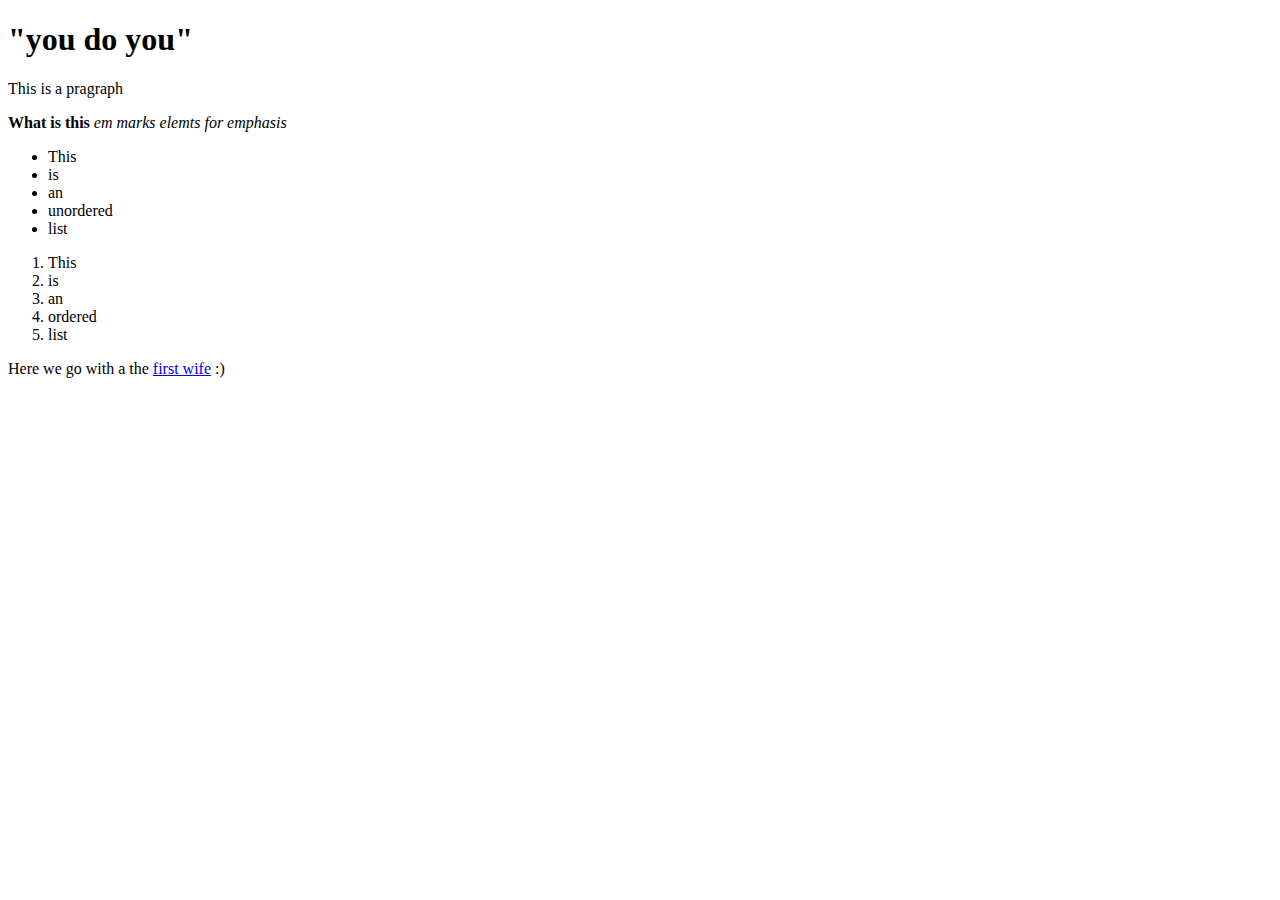
<file: web_basics/index.html>
<!DOCTYPE html>
<html>
<head>
	<title> Forgot title</title>
</head>
<body>
<h1>"you do you" </h1>
<p> This is a pragraph </p>
<strong> What is this </strong>
<em> em marks elemts for emphasis </em>
<ul>
<li>This</li>
<li>is</li>
<li>an</li>
<li>unordered</li>
<li>list</li>
</ul>
<ol> 
<LI>This</LI>
<LI>is</LI>
<LI>an</LI>
<LI>ordered</LI>
<LI>list</LI>
</ol>
<p>Here we go with a the <a href="http://images6.fanpop.com/image/photos/32700000/christina-christina-aguilera-32724666-1024-768.jpg">first wife</a> :)</p>
</body>
</html>
</file>
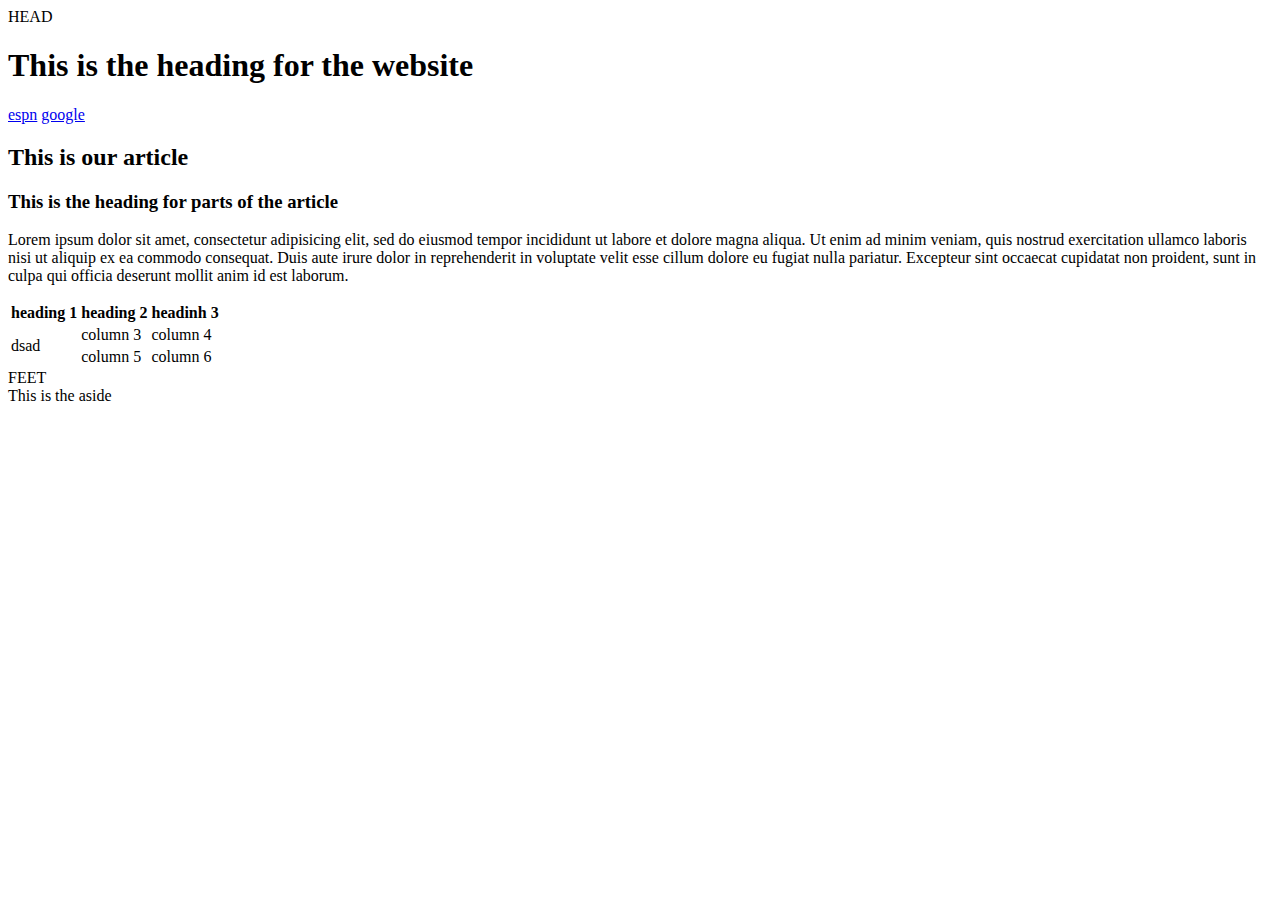
<file: html/gps/index.html>
<!DOCTYPE html>
<html>
<head>
	<title>my page</title>
	<meta charset="utf-8">
</head>
<body>
<main>
<header>HEAD</header>
<h1>This is the heading for the website</h1>
<nav>
	<a href="www.espn.com">espn</a>
	<a href="www.google.com">google</a>
</nav>
	<article>
		<h2>This is our article</h2>
			<section>
			<h3>This is the heading for parts of the article</h3>
			<p>Lorem ipsum dolor sit amet, consectetur adipisicing elit, sed do eiusmod
			tempor incididunt ut labore et dolore magna aliqua. Ut enim ad minim veniam,
			quis nostrud exercitation ullamco laboris nisi ut aliquip ex ea commodo
			consequat. Duis aute irure dolor in reprehenderit in voluptate velit esse
			cillum dolore eu fugiat nulla pariatur. Excepteur sint occaecat cupidatat non
			proident, sunt in culpa qui officia deserunt mollit anim id est laborum.</p>
			</section>
			<section>
				<table>
					<tr>
						<th>heading 1</th>
						<th>heading 2</th>
						<th>headinh 3</th>
					</tr>
					<tr>
						<td rowspan="2">dsad</td>
						<td>column 3</td>
						<td>column 4</td>
					</tr>
					<tr>
						<td>column 5</td>
						<td>column 6</td>
					</tr>
				</table>
			</section>
	</article>
	<footer>FEET</footer>
</main>
<aside>This is the aside</aside>
</body>
</html>
</file>
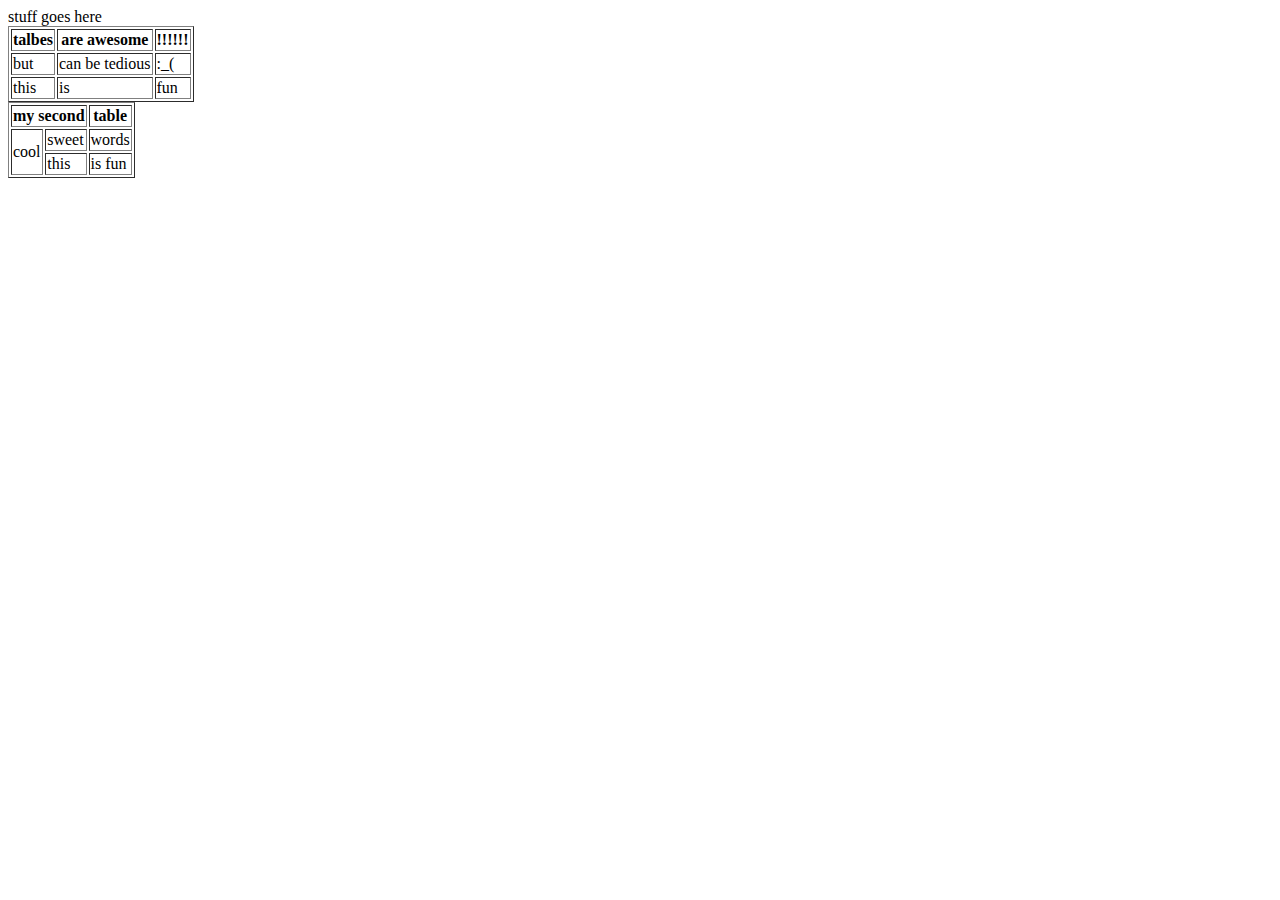
<file: html/table-practice.html>
<!DOCTYPE html>
<html>
<head>
	<title>first table</title>
</head>
<body> stuff goes here
</body>
<table border=1>
    <tr>
      <th>talbes</th>
      <th>are awesome</th>
      <th>!!!!!!</th>
    </tr>
      <tr>
      <td>but</td>
      <td>can be tedious</td>
      <td>:_(</td>
    </tr>
    <tr>
      <td>this</td>
      <td>is</td>  
      <td>fun</td>    
    </tr>
</table>
<table border=1>
    <tr>
      <th colspan="2">my second</th>
      <th>table</th>
    </tr>
      <tr>
      <td rowspan="2">cool</td>
      <td>sweet</td>
      <td>words</td>
    </tr>
    <tr>
      <td>this</td>
      <td>is fun</td>      
    </tr>
</table>
</html>
</file>
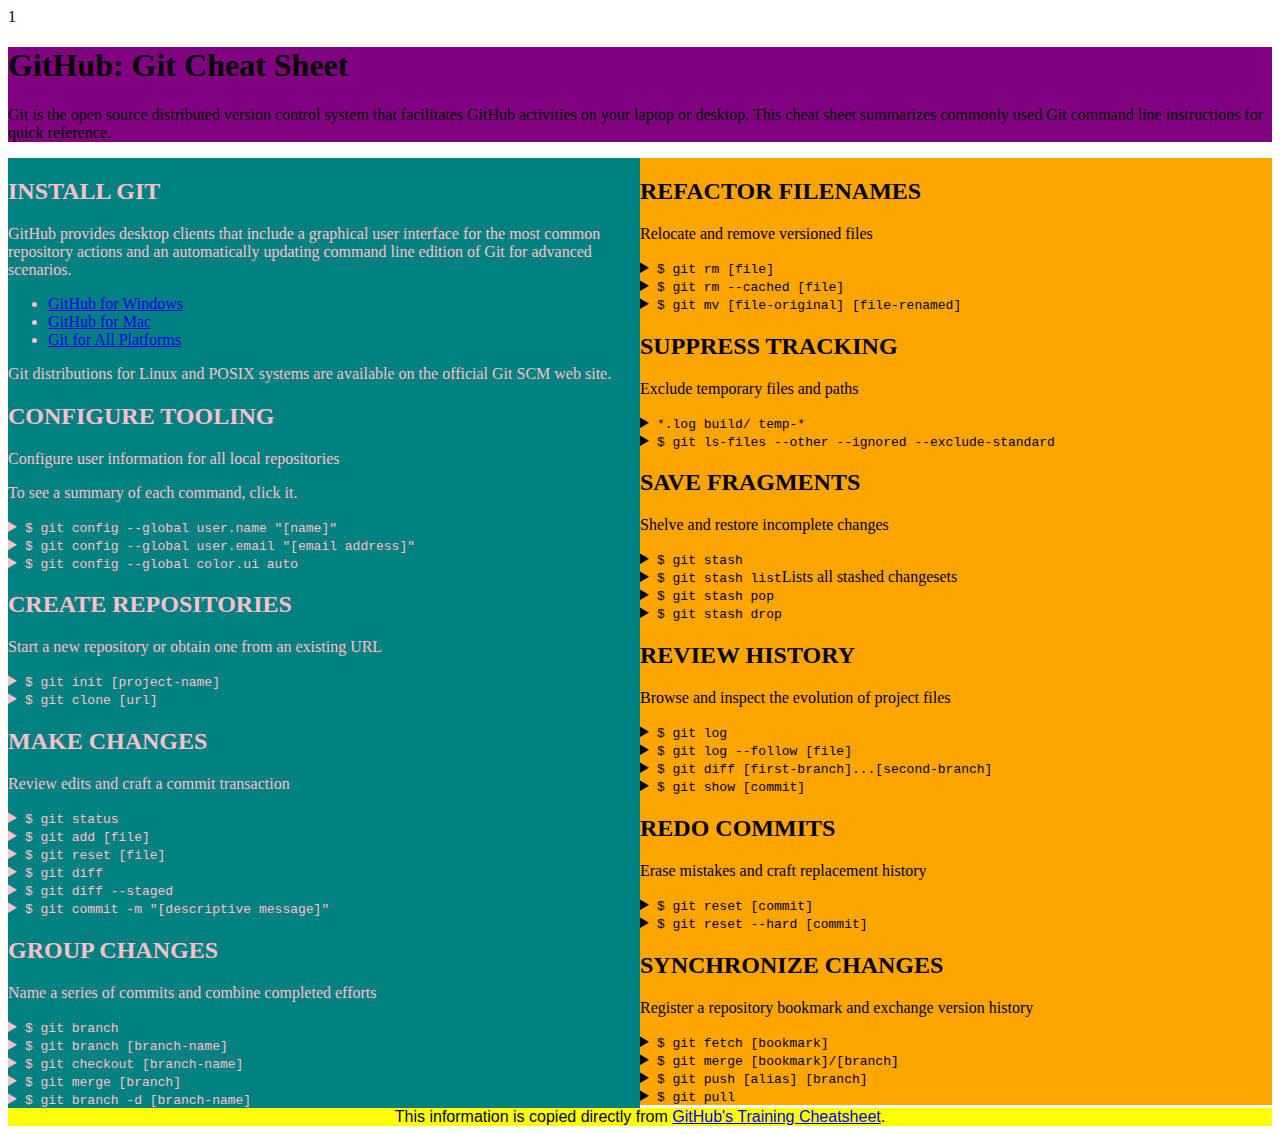
<file: css/gps/gps2-1.html>
<!--
Write your names here:
1. Kamron
2.

We spent [#] hours on this challenge.
--> 1

<!-- This challenge uses HTML5 syntax that may not be available in all browsers (It works in Chrome and Safari, from my testing. (<details> and<summary>). -->
<!-- #I fell like ti did good with the competencies esepically seeing as how focused alot on ruby this week.

doctype specifies what the document is written in

charset- cahracter encoding for the document

This is html5 which is easier to read

tile does not apear on the page but will appear in the tab to identify the website.

 -->


<!DOCTYPE html>
<html lang="en">
  <head>
    <meta charset="UTF-8">
    <link rel="stylesheet" href="gps2-1.css">  <!-- Insert a link to the stylesheet here -->
    <title>Git Cheat Sheet</title>
  </head>

  <body>
    <header>
      <h1>GitHub: Git Cheat Sheet</h1>
      <p>Git is the open source distributed version control system that
        facilitates GitHub activities on your laptop or desktop.
        This cheat sheet summarizes commonly used Git command line
        instructions for quick reference.</p>
    </header>

    <section class="column-1">
      <article>
        <h2>INSTALL GIT</h2>
        <p>GitHub provides desktop clients that include a graphical user
        interface for the most common repository actions and an automatically
        updating command line edition of Git for advanced scenarios.</p>
        <ul>
          <li><a href="https://windows.github.com">GitHub for Windows</a></li>
          <li><a href="https://mac.github.com">GitHub for Mac</a></li>
          <li><a href="http://git-scm.com">Git for All Platforms</a></li>
        </ul>

        Git distributions for Linux and POSIX systems are available on the
        official Git SCM web site.
      </article>

      <article>
        <h2>CONFIGURE TOOLING</h2>
        <p>Configure user information for all local repositories</p>
        <p> To see a summary of each command, click it.</p>

        <details>
          <summary><code>$ git config --global user.name "[name]"</code></summary>
          <p>Sets the name you want attached to your commit transactions</p>
        </details>

        <details>
          <summary><code>$ git config --global user.email "[email address]"</code></summary>
          <p>Sets the email you want atached to your commit transactions</p>
        </details>

        <details>
          <summary><code>$ git config --global color.ui auto</code></summary>
          <p>Enables helpful colorization of command line output</p>
        </details>
      </article>

      <article>
        <h2>CREATE REPOSITORIES</h2>
        <p>Start a new repository or obtain one from an existing URL</p>

        <details>
          <summary><code>$ git init [project-name]</code></summary>
          <p>Creates a new local repository with the specified name</p>
        </details>

        <details>
          <summary><code>$ git clone [url]</code></summary>
          <p>Downloads a project and its entire version history</p>
        </details>
      </article>

      <article>
        <h2>MAKE CHANGES</h2>
        <p>Review edits and craft a commit transaction</p>

        <details>
          <summary><code>$ git status</code></summary>
          <p>Lists all new or modified files to be committed</p>
        </details>

        <details>
          <summary><code>$ git add [file]</code></summary>
          <p>Snapshots the file in preparation for versioning</p>
        </details>

        <details>
          <summary><code>$ git reset [file]</code></summary>
          <p>Unstages the file, but preserve its contents</p>
        </details>

        <details>
          <summary><code>$ git diff</code></summary>
          <p>Shows file differences not yet staged</p>
        </details>

        <details>
          <summary><code>$ git diff --staged</code></summary>
          <p>Shows file differences between staging and the last file version</p>
        </details>

        <details>
          <summary><code>$ git commit -m "[descriptive message]"</code></summary>
          <p>Records file snapshots permanently in version history</p>
        </details>
      </article>

      <article>
        <h2>GROUP CHANGES</h2>
        <p>Name a series of commits and combine completed efforts</p>

        <details>
          <summary><code>$ git branch</code></summary>
          <p>Lists all local branches in the current repository</p>
        </details>

        <details>
          <summary><code>$ git branch [branch-name]</code></summary>
          <p>Creates a new branch</p>
        </details>

        <details>
          <summary><code>$ git checkout [branch-name]</code></summary>
          <p>Switches to the specified branch and updates the working directory</p>
        </details>

        <details>
          <summary><code>$ git merge [branch]</code></summary>
          <p>Combines the specified branch’s history into the current branch</p>
        </details>

        <details>
          <summary><code>$ git branch -d [branch-name]</code></summary>
          <p>Deletes the specified branch</p>
        </details>
      </article>
    </section>

    <section class="column-2">
      <article>
        <h2>REFACTOR FILENAMES</h2>
        <p>Relocate and remove versioned files</p>

        <details>
          <summary><code>$ git rm [file]</code></summary>
          <p>Deletes the file from the working directory and stages the deletion</p>
        </details>

        <details>
          <summary><code>$ git rm --cached [file]</code></summary>
          <p>Removes the file from version control but preserves the file locally</p>
        </details>

        <details>
          <summary><code>$ git mv [file-original] [file-renamed]</code></summary>
          <p>Changes the file name and prepares it for commit</p>
        </details>
      </article>

      <article>
        <h2>SUPPRESS TRACKING</h2>
        <p>Exclude temporary files and paths</p>

        <details>
          <summary><code>*.log
                    build/
                    temp-*
          </code></summary>
          <p>A text file named .gitignore suppresses accidental versioning of files and paths matching the specified paterns</p>
        </details>

        <details>
          <summary><code>$ git ls-files --other --ignored --exclude-standard</code></summary>
          <p>Lists all ignored files in this project</p>
        </details>
      </article>

      <article>
        <h2>SAVE FRAGMENTS</h2>
        <p>Shelve and restore incomplete changes</p>

        <details>
          <summary><code>$ git stash</code></summary>
          <p>Temporarily stores all modified tracked files</p>
        </details>

        <details>
          <summary><code>$ git stash list</code>Lists all stashed changesets</summary>
          <p></p>
        </details>

        <details>
          <summary><code>$ git stash pop</code></summary>
          <p>Restores the most recently stashed files</p>
        </details>

        <details>
          <summary><code>$ git stash drop</code></summary>
          <p>Discards the most recently stashed changeset</p>
        </details>

      </article>

      <article>
        <h2>REVIEW HISTORY</h2>
        <p>Browse and inspect the evolution of project files</p>

        <details>
          <summary><code>$ git log</code></summary>
          <p>Lists version history for the current branch</p>
        </details>

        <details>
          <summary><code>$ git log --follow [file]</code></summary>
          <p>Lists version history for a file, including renames</p>
        </details>

        <details>
          <summary><code>$ git diff [first-branch]...[second-branch]</code></summary>
          <p>Shows content differences between two branches</p>
        </details>

        <details>
          <summary><code>$ git show [commit]</code></summary>
          <p>Outputs metadata and content changes of the specified commit</p>
        </details>
      </article>

      <article>
        <h2>REDO COMMITS</h2>
        <p>Erase mistakes and craft replacement history</p>

        <details>
          <summary><code>$ git reset [commit]</code></summary>
          <p>Undoes all commits after [commit], preserving changes locally</p>
        </details>

        <details>
          <summary><code>$ git reset --hard [commit]</code></summary>
          <p>Discards all history and changes back to the specified commit</p>
        </details>
      </article>

      <article>
        <h2>SYNCHRONIZE CHANGES</h2>
        <p>Register a repository bookmark and exchange version history</p>

        <details>
          <summary><code>$ git fetch [bookmark]</code></summary>
          <p>Downloads all history from the repository bookmark</p>
        </details>

        <details>
          <summary><code>$ git merge [bookmark]/[branch]</code></summary>
          <p>Combines bookmark’s branch into current local branch</p>
        </details>

        <details>
          <summary><code>$ git push [alias] [branch]</code></summary>
          <p>Uploads all local branch commits to GitHub</p>
        </details>

        <details>
          <summary><code>$ git pull</code></summary>
          <p>Downloads bookmark history and incorporates changes</p>
        </details>
      </article>
    </section>

    <footer>
      This information is copied directly from <a href="https://training.github.com/kit/downloads/github-git-cheat-sheet.pdf">GitHub's Training Cheatsheet</a>.
    </footer>
  <!-- Add your reflection here as a comment. -->
  </body>
</html>
</file>
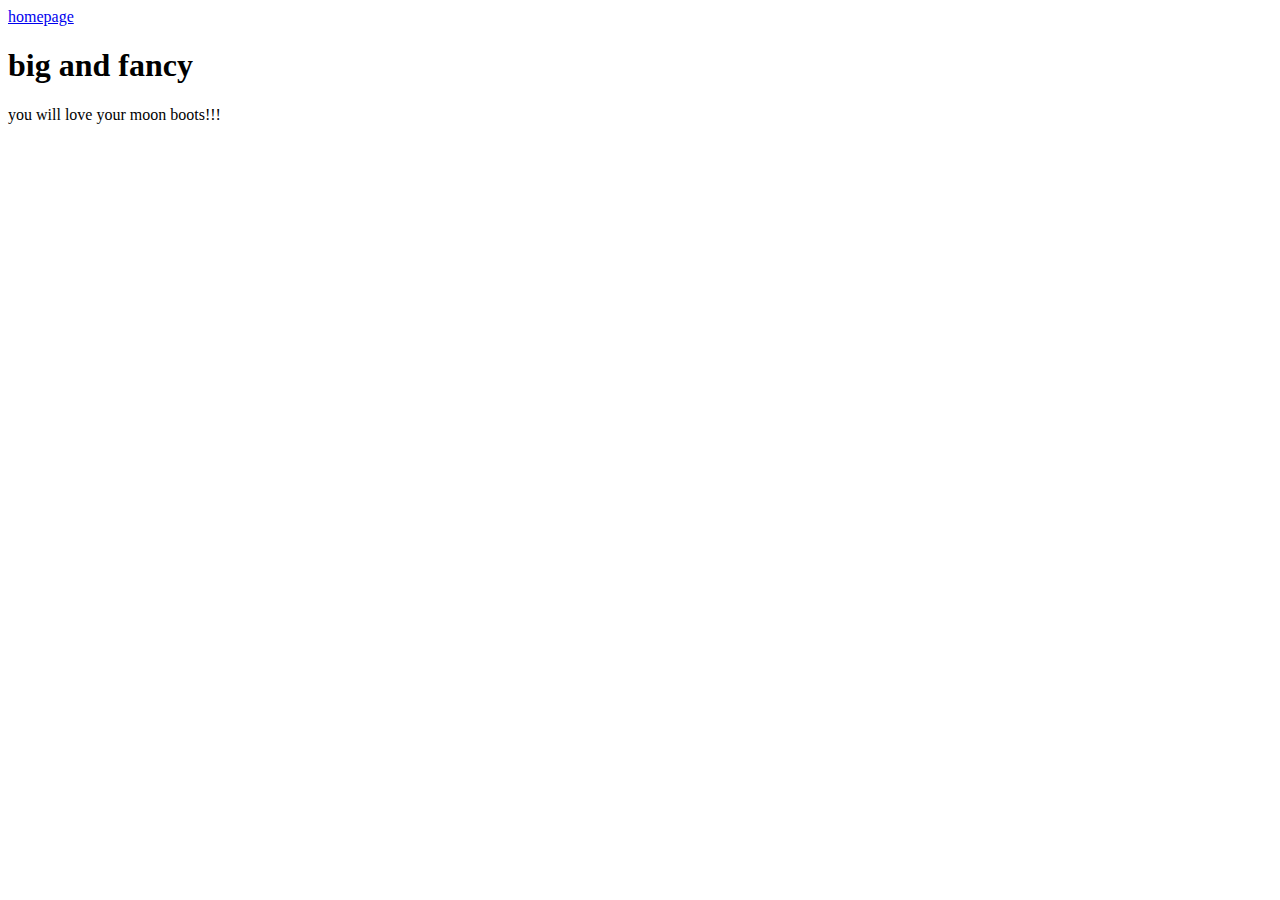
<file: html/moon_bootz/product_details.html>
<!DOCTYPE html>
<html>
<head>
	<title>product</title>
</head>
<body> 
<header>
	<a href="index.html">homepage</a>
</header>
<h1>big and fancy</h1> 
<p>you will love your moon boots!!!</p>
</body>
</html>
</file>
<file: css/gps/gps2-1.css>
header {
	width: 100%;
	background-color: purple;
}

footer {
	width: 100%;
	background-color: yellow;
	text-align: center;
	font-family: arial; 
}

.column-1 {
	display: inline-block;
	width: 50%;
	background: teal;
	color: pink;

}
.column-2 {
	display: inline-block;
	width: 50%;
	background-color: orange;
	vertical-align: text-top;
	float: right;
}
</file>
